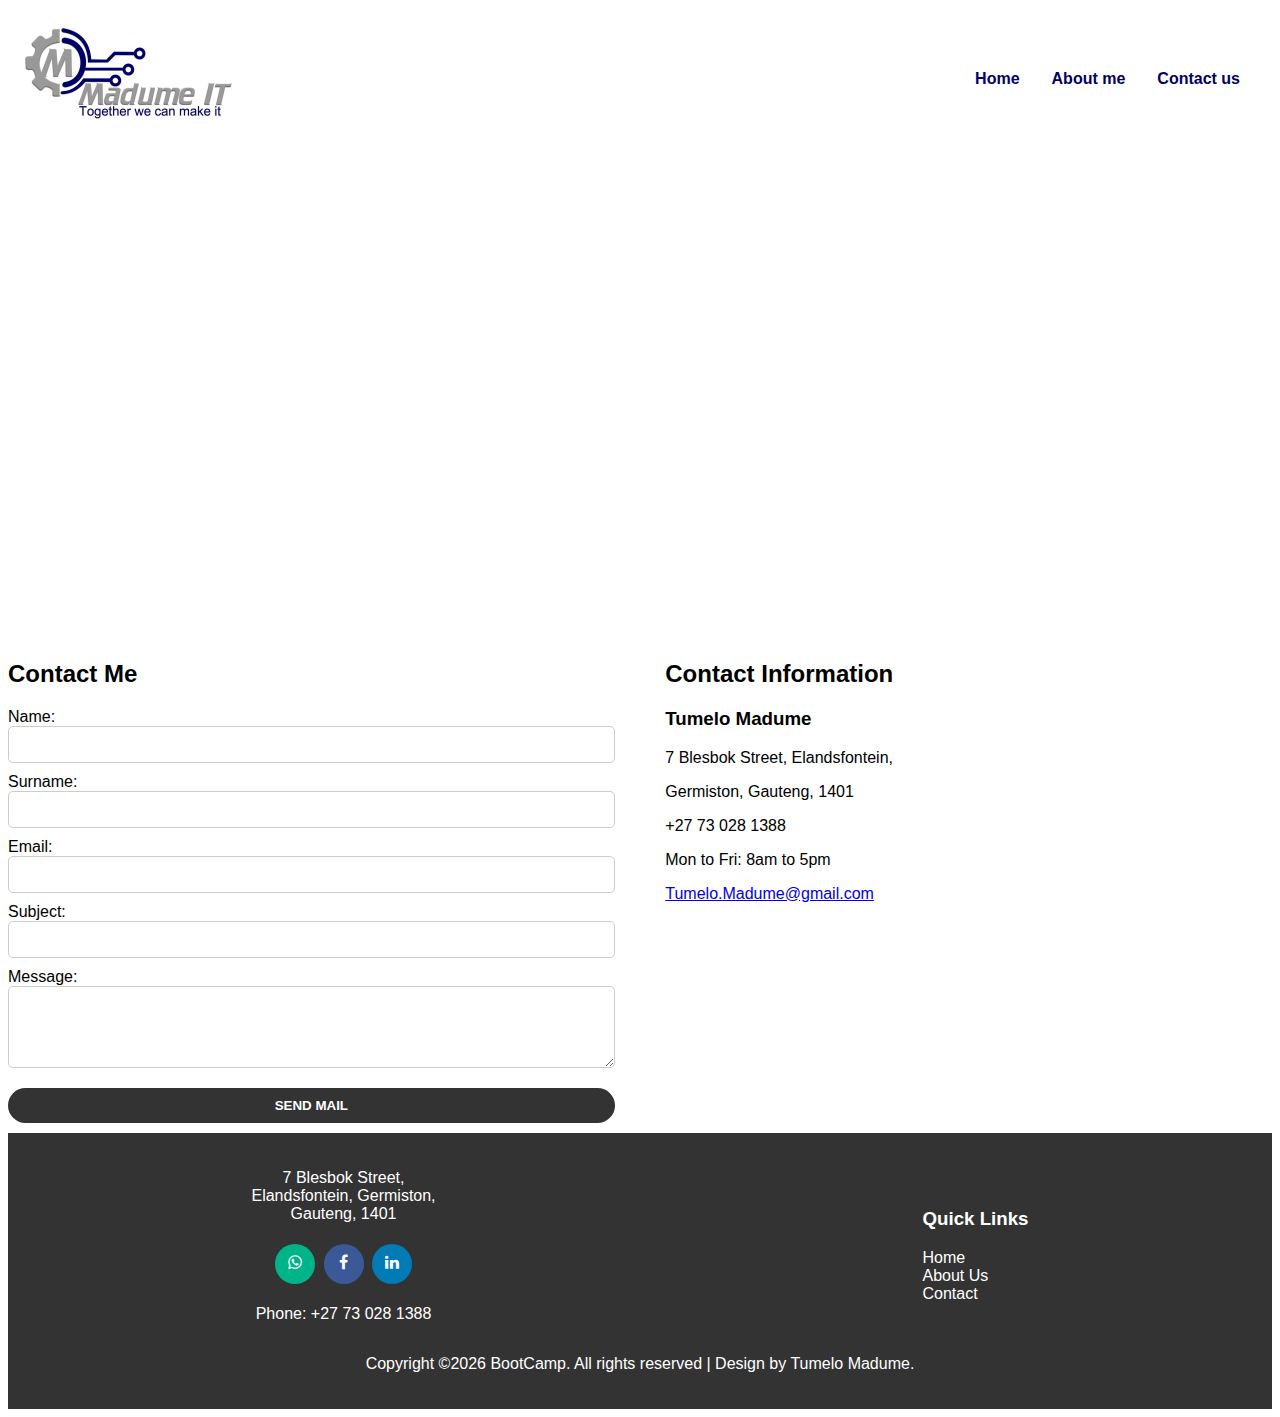
<file: contact.html>
<!--
Author: Tumelo Madume
Design by Tumelo Madume
-->
<!DOCTYPE html>
<html>
<head>
<!-- screens Mobile Meta tage-->
<meta charset="UTF-8">
<meta name="viewport" content="width=device-width, initial-scale=1.0">
<meta name="HandheldFriendly" content="True">
<meta name="MobileOptimized" content="320">
<meta http-equiv="cleartype" content="on">

<!--================ Start Title Area =================-->
<title>Portfolio | Contact :: BootCamp</title>
<!--================ End Title Area ===================-->

<!--================ Start Icon Logo Area =================-->
<link href="assets/img/logo/logo1.png" rel="shortcut icon"/>
<!--================ End Icon Logo Area =====================-->

<!--================== CSS =========================== -->
<link rel="stylesheet" href="assets/css/contact.css">

<!--================== js =========================== -->
<script src="assets/js/contact.js"></script>

</head>
<body>

	<!--================ Start Header Area =================-->
  <!-- Start Navbar links -->
<nav>

	<!-- Start Of Logo Area -->
 <a href="index.html"><img class="" src="assets/img/logo/logo.png" alt=""></a>
  <!-- End Of Logo Area -->

  <ul>
    <li><a href="index.html"><b>Home</b></a></li>
    <li><a href="about.html"><b>About me</b></a></li>
    <li><a href="contact.html"><b>Contact us</b></a></li>
  </ul>
</nav>
<!-- Start Navbar links -->
<!--================ End Header Area =================-->


<!--================ Start Map Me Area =================-->
    <!-- Map links  -->
    <div class="map">
      <iframe src="https://www.google.com/maps/embed?pb=!1m18!1m12!1m3!1d3581.1337176628294!2d28.195033015116106!3d-26.159774268521964!2m3!1f0!2f0!3f0!3m2!1i1024!2i768!4f13.1!3m3!1m2!1s0x1e9513fb77d9ded9%3A0x979ddb99da2545ed!2s7%20Blesbok%20St%2C%20Elandsfontein%20Rail%2C%20Germiston%2C%201429!5e0!3m2!1sen!2sza!4v1645435900613!5m2!1sen!2sza" width="100%" height="100%;" style="border:0;" allowfullscreen="" loading="lazy"></iframe>
    </div>
  </div>
<!--================ End Map Me Area =================-->


<!--================ Start Send Message Area =================-->
<div class="container">
  <div class="contact-form">
    <h2>Contact Me</h2>
    <div class="contact-agileinfo">
      <div class="col-md-7 contact-form wthree">
        
        <form onsubmit="handleFormSubmit(event)">

          <label id="name-label">Name:</label>
          <input type="text" id="name" name="name">
      
          <label id="surname-label">Surname:</label>
          <input type="text" id="surname" name="surname">
      
          <label id="email-label">Email:</label>
          <input type="email" id="email" name="email">
      
          <label id="subject-label">Subject:</label>
          <input type="text" id="subject" name="subject">
      
          <label id="message-label">Message:</label>
          <textarea id="message" name="message" rows="4"></textarea>
      
          <button input type="submit" value="Submit"><b>SEND MAIL</b></button>
      </form>
      </div>
    </div>
  </div>
<!--================ End Send Message Area =================-->

<!--================ Start Contact Information Area =================-->
<div class="contact-info">
<h2>Contact Information</h2>
<h3>Tumelo Madume</h3>
  <p>7 Blesbok Street,
     Elandsfontein,</p>
  <p>Germiston,
    Gauteng, 1401</p>
  <p>+27 73 028 1388</p>
  <p>Mon to Fri: 8am to 5pm</p>
  <p><a href="mailto:Tumelo.Madume@gmail.com">Tumelo.Madume@gmail.com</a></p>
  </div>
  </div>
<!--================ End Contact Information Area =================-->


<!--================ Start Footer Area =================-->
<div class="footer">
  <div class="footer-content">
    <div class="footer-section address">
      <p>7 Blesbok Street,<br>
        Elandsfontein, Germiston,<br> 
        Gauteng, 1401
        </p>
		
		 <!-- social media icons  -->
    <meta name="viewport" content="width=device-width, initial-scale=1">
    <link rel="stylesheet" href="https://cdnjs.cloudflare.com/ajax/libs/font-awesome/4.7.0/css/font-awesome.min.css">
    <div class="footer-section social-links">
      <a href="https://wa.me/27730281388"><i class="fa fa-whatsapp"></i></a>
      <a href="https://web.facebook.com/?_rdc=1&_rdr"><i class="fa fa-facebook"></i></a>
      <a href="https://www.linkedin.com/in/tumelo-madume-4910741b3/"><i class="fa fa-linkedin" ></i></a>
      </div>
        <p>Phone: +27 73 028 1388</p>
      </div>
    
    <!-- Navbar links  -->
    <div class="navbar">
      <div class="footer-tittle">
        <ul style="list-style-type: none; padding: 0; margin: 0;">
		    <h3>Quick Links</h3>
            <li><a href="index.html">Home</a></li>
            <li><a href="about.html"> About Us</a></li>
            <li><a href="contact.html">Contact</a></li>
        </ul>
    </div>
    <!-- Navbar links  -->
    </div>
  </div>
  
   <!--Start Copyright Area -->
   <div class="Copyright">
    <p>
  Copyright &copy;<script>document.write(new Date().getFullYear());</script> BootCamp. All rights reserved | Design by <a href="about.html" target="_blank" >Tumelo Madume.</a>
  </p>
  </div>
  <!-- End Copyright Area -->
</div>
</footer>
<!--================ End Footer Area =================-->

</body>
</html>
</file>
<file: assets/css/contact.css>
/*!
 Author: Tumelo Madume
Design by Tumelo Madume
 */
 
 /*--================ Start screens Mobile Meta tage =================--*/
 /* Base styles for all devices */
body {
    font-size: 16px;
}

/* Styles for screens narrower than 600px */
 @media screen and (max-width: 600px) {
    body {
        font-size: 14px;
    }
    /* Additional mobile-specific styles */
}
/*--================ End screens Mobile Meta tage =================--*/


/*--================ Start CSS style Area =================--*/
  body { font-family: Arial, sans-serif;margin: 1; padding: 1; }
  nav { display: flex; justify-content: space-between; align-items: center; padding: 1em; }
  nav ul { list-style: none; display: flex; }
  nav ul li { padding: 0 1em; }
  nav ul li a { text-decoration: none; color: #000066; }
/*--================ End CSS style Area =================--*/



/*--================ Start map style Area =================--*/
.map { height: 490px; background: 0; text-align: center; padding-top: 14S0px; }

/*--================ End map style Area =================--*/


/*--================ Start Contact Information style Area =================--*/
  /* display form Area */
    .container {
    display: flex;
    justify-content: space-between;
  }

  .contact-form > form > label {
    display: flex;
    flex-direction: column;
    width: 100%;
  }
  .contact-form > form > label > span {
    margin-top: 5px;
    color: #e9031d
  }
  .hidden {
    display: none;
  }
  
  .contact-form,
  .contact-info {
    flex-basis: 48%;
  }
  form {
    display: flex;
    flex-direction: column;
  }
  input,
  textarea {
    margin-bottom: 10px;
    padding: 10px;
    border: 1px solid #ccc;
    border-radius: 5px;
  }

  /* button Area */
  button {
    padding: 10px 20px;
    border: none;
    border-radius: 50px;
    cursor: pointer;
  }
  .contact input, .contact textarea, .contact-form button { display: block; width: 100%; margin: 10px 0; }
  .contact-form button { background: #333; color: white; padding: 10px; }
  
/*--================ End Contact Information Area =================--*/

/*--================ Start footer style Area =================--*/

  /* footer Area */
  .footer {
    background-color: #333;
    color: white;
    text-align: center;
    padding: 20px 0;
    position: relative;
    left: 0;
    bottom: 0;
    width: 100%;
  }
  .footer-content {
    display: flex;
    justify-content: space-around;
    align-items: center;
  }
  .footer-section {
    margin: 10 60px;
    
  }
 

  /* social media icons Area */
  .social-links a:hover {
    text-decoration: underline;
  }
  
  .fa {
  padding: 10px;
  font-size: 25px;
  width: 20px;
  height: 20px;
  text-align: center;
  text-decoration: none;
  margin: 5px 2px;
  border-radius: 50%;
}

.fa:hover {
    opacity: 0.7;
    transform: scale(1.1);
}

.fa-facebook {
  background: #3B5998;
  color: white;
}

.fa-linkedin {
  background: #007bb5;
  color: white;
}


.fa-whatsapp {
  background: #00b489;
  color: white;
}


  /* Navbar links */
  .navbar { background-color: 0; color: white; padding: 0em; text-align: center; }
  .navbar  ul li a { display: flex; color: white; text-decoration: none; padding: 0 0em; }

  
  footer { background: #333; color: white; text-align: center; padding: 1em 0; }

  /* Copyright Area */
  .Copyright a {
    text-decoration: none;
    color: white;
  }

/*--================ End footer style Area =================--*/
</file>
